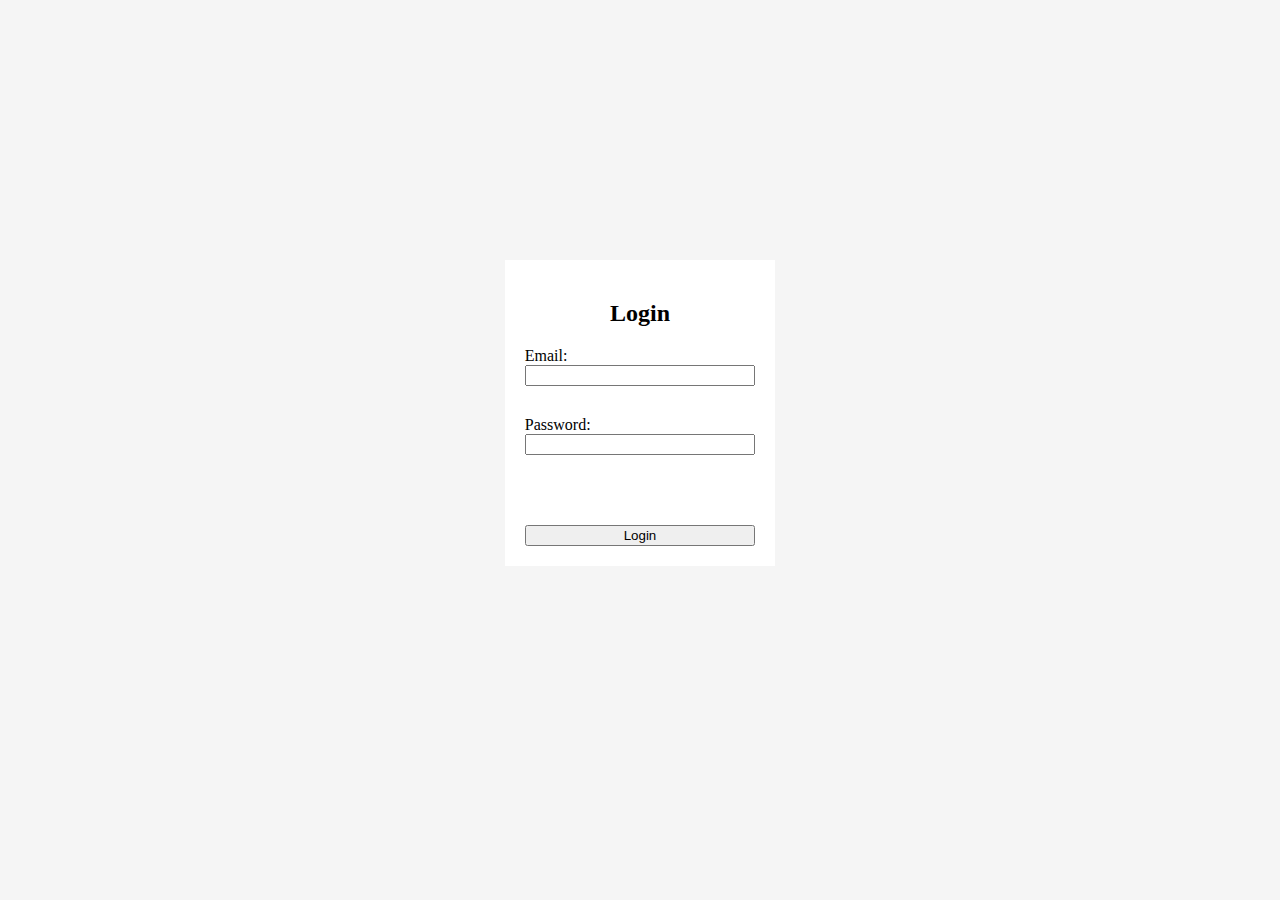
<file: Login validation/index.html>
<!DOCTYPE html>
<html lang="en">
  <head>
    <meta charset="UTF-8" />
    <meta name="viewport" content="width=device-width, initial-scale=1.0" />
    <meta http-equiv="X-UA-Compatible" content="ie=edge" />
    <link rel="stylesheet" href="style.css" />

    <title>Login</title>
  </head>
  <body>
    <div id="root">
      <form id="loginForm">
        <h2 class="centerText">Login</h2>

        <label for="email">Email:</label>
        <input type="email" name="email" id="email" />

        <label for="pass">Password:</label>
        <input type="password" name="pass" id="pass" />

        <button type="button" id="loginBtn">Login</button>
      </form>
    </div>

    <script src="index.js"></script>
  </body>
</html>
</file>
<file: Login validation/style.css>
body {
    background-color: whitesmoke;
    display: flex;
    justify-content: center;
  }
  
  #root {
    width: 90vw;
    height: 90vh;
    display: flex;
    justify-content: center;
    align-items: center;
  }
  
  #loginForm {
    background-color: white;
    width: 20%;
    padding: 20px;
    display: flex;
    flex-direction: column;
  }
  
  .centerText {
    text-align: center;
  }
  
  #email {
    margin-bottom: 30px;
  }
  
  #pass {
    margin-bottom: 70px;
  }
</file>
